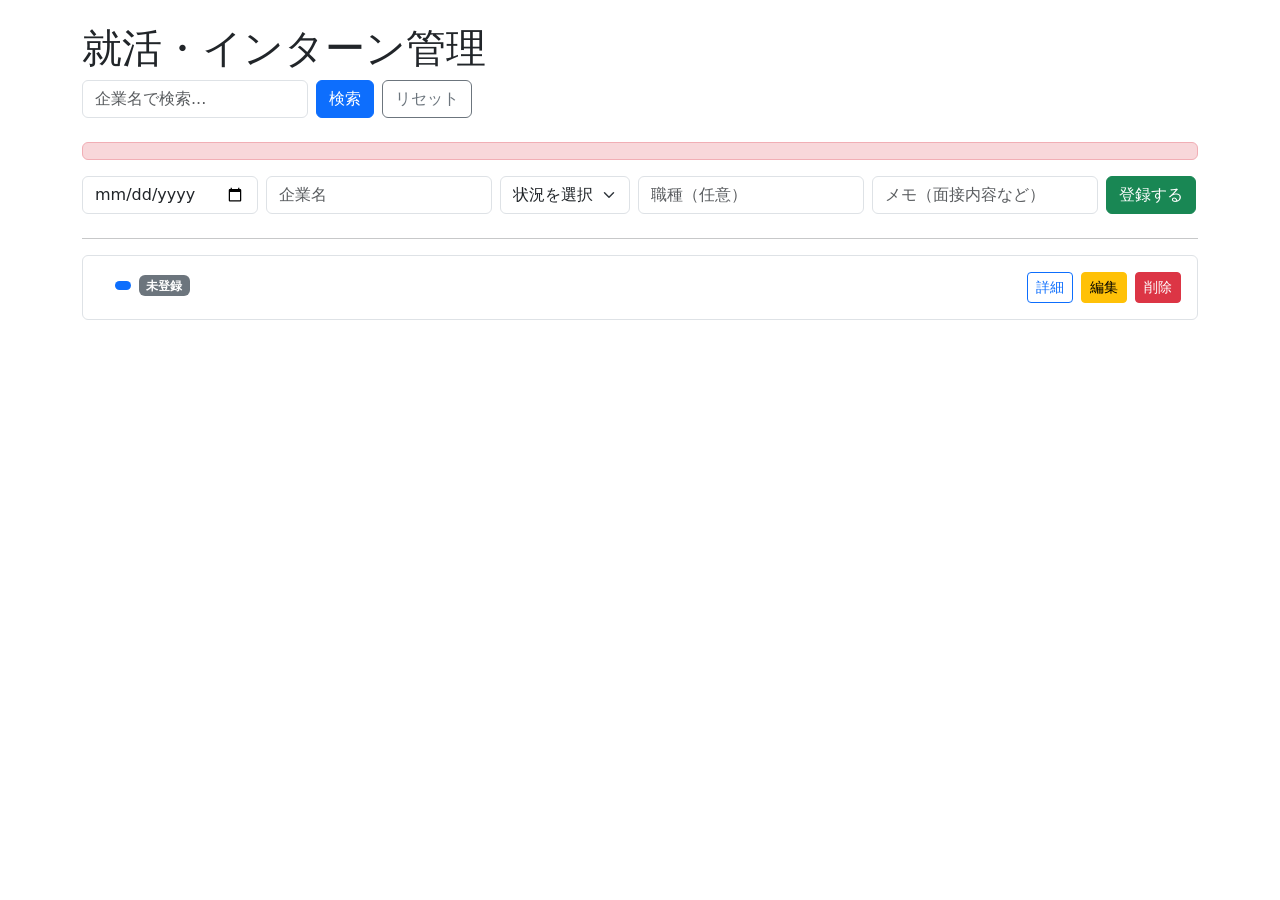
<file: src/main/resources/templates/index.html>
<!DOCTYPE html>
<html xmlns:th="http://www.thymeleaf.org">

<head>
    <meta charset="UTF-8">
    <title>就活・インターン管理ダッシュボード</title>
    <link rel="stylesheet" th:href="@{/style.css}">
    <link href="https://cdn.jsdelivr.net/npm/bootstrap@5.3.0/dist/css/bootstrap.min.css" rel="stylesheet">
</head>

<body>
    <div class="container mt-4">
        <h1>就活・インターン管理</h1>

        <!-- 検索 + ステータスサマリー -->
        <div class="d-flex justify-content-between align-items-center mb-4 flex-wrap gap-2">
            <form action="/" method="get" class="d-flex gap-2 align-items-center">
                <input type="text" name="keyword" class="form-control w-auto" placeholder="企業名で検索...">
                <button type="submit" class="btn btn-primary">検索</button>
                <a href="/" class="btn btn-outline-secondary">リセット</a>
            </form>
            <div class="d-flex gap-2 flex-wrap">
                <span th:each="s : ${selectionStatuses}"
                      class="badge rounded-pill fs-6 fw-normal"
                      th:classappend="${(statusSummary[s.categoryName] ?: 0) > 0 ? ' text-bg-primary' : ' text-bg-light text-muted border'}"
                      th:text="${s.categoryName + ' ' + (statusSummary[s.categoryName] ?: 0)}">
                </span>
            </div>
        </div>

        <!-- エラーメッセージ -->
        <div th:if="${errorMessage}" class="alert alert-danger py-2" th:text="${errorMessage}"></div>

        <!-- 企業登録フォーム -->
        <form action="/company/add" method="post" class="d-flex gap-2 mb-4 align-items-center flex-wrap">
            <input type="date" name="eventDate" class="form-control w-auto">
            <input type="text" name="name" class="form-control w-auto" placeholder="企業名" required>
            <select name="statusCategoryId" class="form-select w-auto">
                <option value="">状況を選択</option>
                <option th:each="s : ${selectionStatuses}"
                        th:value="${s.id}"
                        th:text="${s.categoryName}">
                </option>
            </select>
            <input type="text" name="jobType" class="form-control w-auto" placeholder="職種（任意）">
            <input type="text" name="memo" class="form-control w-auto" placeholder="メモ（面接内容など）">
            <button type="submit" class="btn btn-success">登録する</button>
        </form>

        <hr>

        <!-- 企業一覧 -->
        <ul class="list-group">
            <li th:each="company : ${companies}"
                class="list-group-item d-flex justify-content-between align-items-center py-3">
                <div>
                    <!-- メイン情報（目立たせる） -->
                    <div class="d-flex align-items-center gap-2 mb-1">
                        <span class="text-muted small"
                              th:text="${!#lists.isEmpty(company.selectionHistories) ? company.selectionHistories[0].eventDate : '-'}">
                        </span>
                        <strong class="fs-5" th:text="${company.name}"></strong>
                        <span class="badge text-bg-primary"
                              th:if="${!#lists.isEmpty(company.selectionHistories)}"
                              th:text="${company.selectionHistories[0].status.categoryName}">
                        </span>
                        <span class="badge text-bg-secondary"
                              th:if="${#lists.isEmpty(company.selectionHistories)}">未登録</span>
                    </div>
                    <!-- サブ情報（少し見やすく） -->
                    <div class="d-flex gap-3 small text-secondary">
                        <span th:if="${company.jobType != null and !company.jobType.isEmpty()}"
                              th:text="'職種：' + ${company.jobType}"></span>
                        <span th:if="${company.industry != null and !company.industry.isEmpty()}"
                              th:text="'業界：' + ${company.industry}"></span>
                        <span th:if="${company.memo != null and !company.memo.isEmpty()}"
                              th:text="${company.memo}"></span>
                    </div>
                </div>

                <div class="d-flex gap-2 align-items-center">
                    <a th:href="@{/company/{id}(id=${company.id})}"
                       class="btn btn-outline-primary btn-sm">詳細</a>
                    <a th:href="@{/company/{id}/edit(id=${company.id})}"
                       class="btn btn-warning btn-sm">編集</a>
                    <form action="/company/delete" method="post">
                        <input type="hidden" name="id" th:value="${company.id}">
                        <button type="submit" class="btn btn-danger btn-sm"
                                onclick="return confirm('削除しますか？')">削除</button>
                    </form>
                </div>
            </li>
        </ul>
    </div>
</body>

</html>
</file>
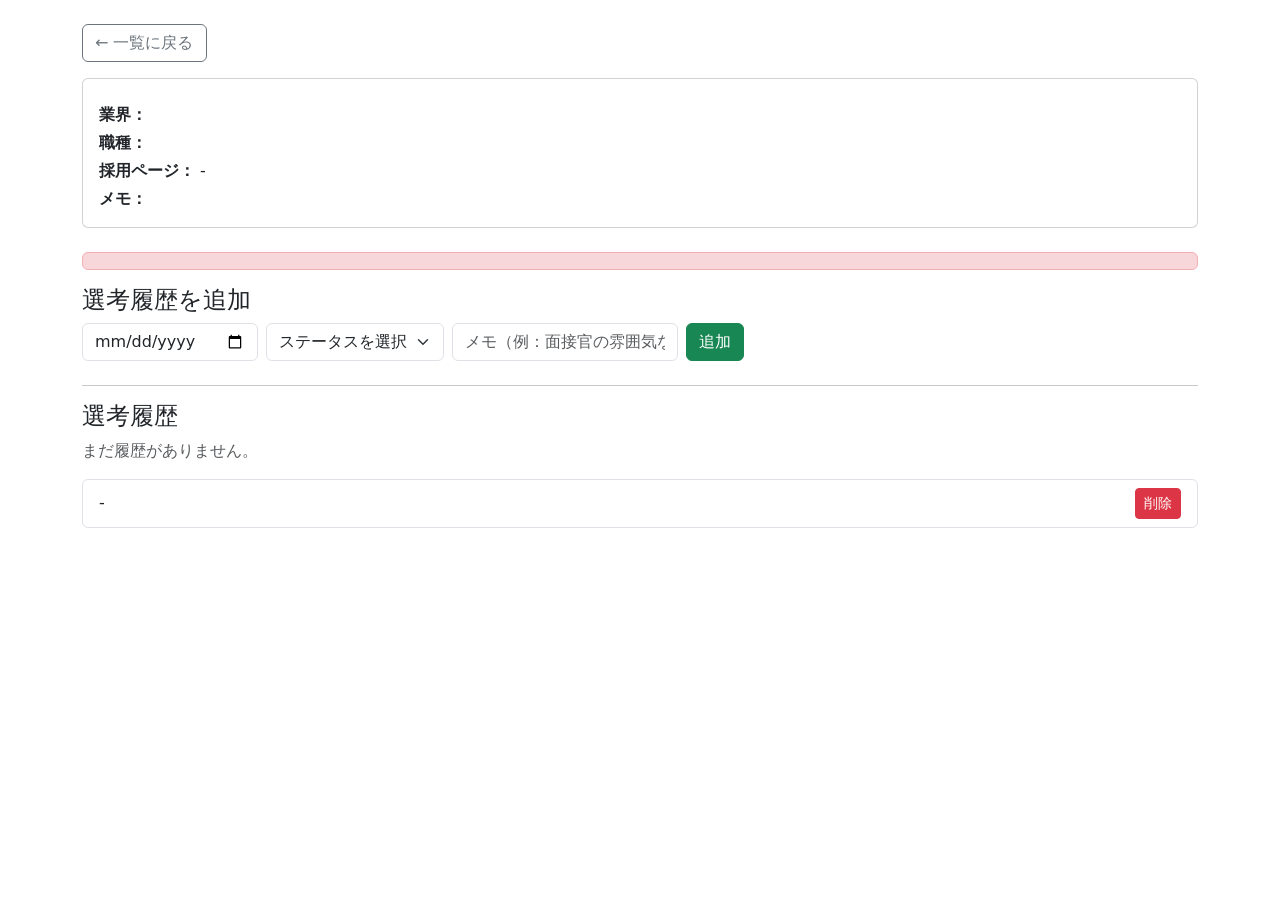
<file: src/main/resources/templates/detail.html>
<!DOCTYPE html>
<html xmlns:th="http://www.thymeleaf.org">

<head>
    <meta charset="UTF-8">
    <title th:text="${company.name} + ' - 就活管理'">企業詳細</title>
    <link rel="stylesheet" th:href="@{/style.css}">
    <link href="https://cdn.jsdelivr.net/npm/bootstrap@5.3.0/dist/css/bootstrap.min.css" rel="stylesheet">
</head>

<body>
    <div class="container mt-4">

        <a href="/" class="btn btn-outline-secondary mb-3">← 一覧に戻る</a>

        <!-- 企業基本情報 -->
        <div class="card mb-4">
            <div class="card-body">
                <h2 class="card-title" th:text="${company.name}"></h2>
                <p class="mb-1">
                    <strong>業界：</strong>
                    <span th:text="${company.industry != null ? company.industry : '-'}"></span>
                </p>
                <p class="mb-1">
                    <strong>職種：</strong>
                    <span th:text="${company.jobType != null ? company.jobType : '未設定'}"></span>
                </p>
                <p class="mb-1">
                    <strong>採用ページ：</strong>
                    <a th:if="${company.url != null and !company.url.isEmpty()}"
                       th:href="${company.url}" th:text="${company.url}" target="_blank"></a>
                    <span th:if="${company.url == null or company.url.isEmpty()}">-</span>
                </p>
                <p class="mb-0">
                    <strong>メモ：</strong>
                    <span th:text="${company.memo != null and !company.memo.isEmpty() ? company.memo : '-'}"></span>
                </p>
            </div>
        </div>

        <!-- エラーメッセージ -->
        <div th:if="${errorMessage}" class="alert alert-danger py-2" th:text="${errorMessage}"></div>

        <!-- 履歴追加フォーム -->
        <h4>選考履歴を追加</h4>
        <form action="/history/add" method="post" class="d-flex gap-2 mb-4 align-items-center flex-wrap">
            <input type="hidden" name="companyId" th:value="${company.id}">
            <input type="date" name="eventDate" class="form-control w-auto" required>
            <select name="statusCategoryId" class="form-select w-auto" required>
                <option value="" disabled selected>ステータスを選択</option>
                <option th:each="s : ${selectionStatuses}"
                        th:value="${s.id}"
                        th:text="${s.categoryName}">
                </option>
            </select>
            <input type="text" name="detailMemo" class="form-control w-auto"
                   placeholder="メモ（例：面接官の雰囲気など）">
            <button type="submit" class="btn btn-success">追加</button>
        </form>

        <hr>

        <!-- 選考履歴一覧 -->
        <h4>選考履歴</h4>
        <div th:if="${#lists.isEmpty(company.selectionHistories)}" class="text-muted mb-3">
            まだ履歴がありません。
        </div>
        <ul class="list-group">
            <li th:each="history : ${company.selectionHistories}"
                class="list-group-item d-flex justify-content-between align-items-center">
                <div>
                    <span th:text="${history.eventDate}"></span> -
                    <span class="badge text-bg-primary ms-1"
                          th:text="${history.status.categoryName}"></span>
                    <span th:if="${history.detailMemo != null and !history.detailMemo.isEmpty()}"
                          class="ms-2 text-muted small" th:text="${history.detailMemo}"></span>
                </div>
                <form action="/history/delete" method="post">
                    <input type="hidden" name="id" th:value="${history.id}">
                    <input type="hidden" name="companyId" th:value="${company.id}">
                    <button type="submit" class="btn btn-danger btn-sm"
                            onclick="return confirm('削除しますか？')">削除</button>
                </form>
            </li>
        </ul>

    </div>
</body>

</html>
</file>
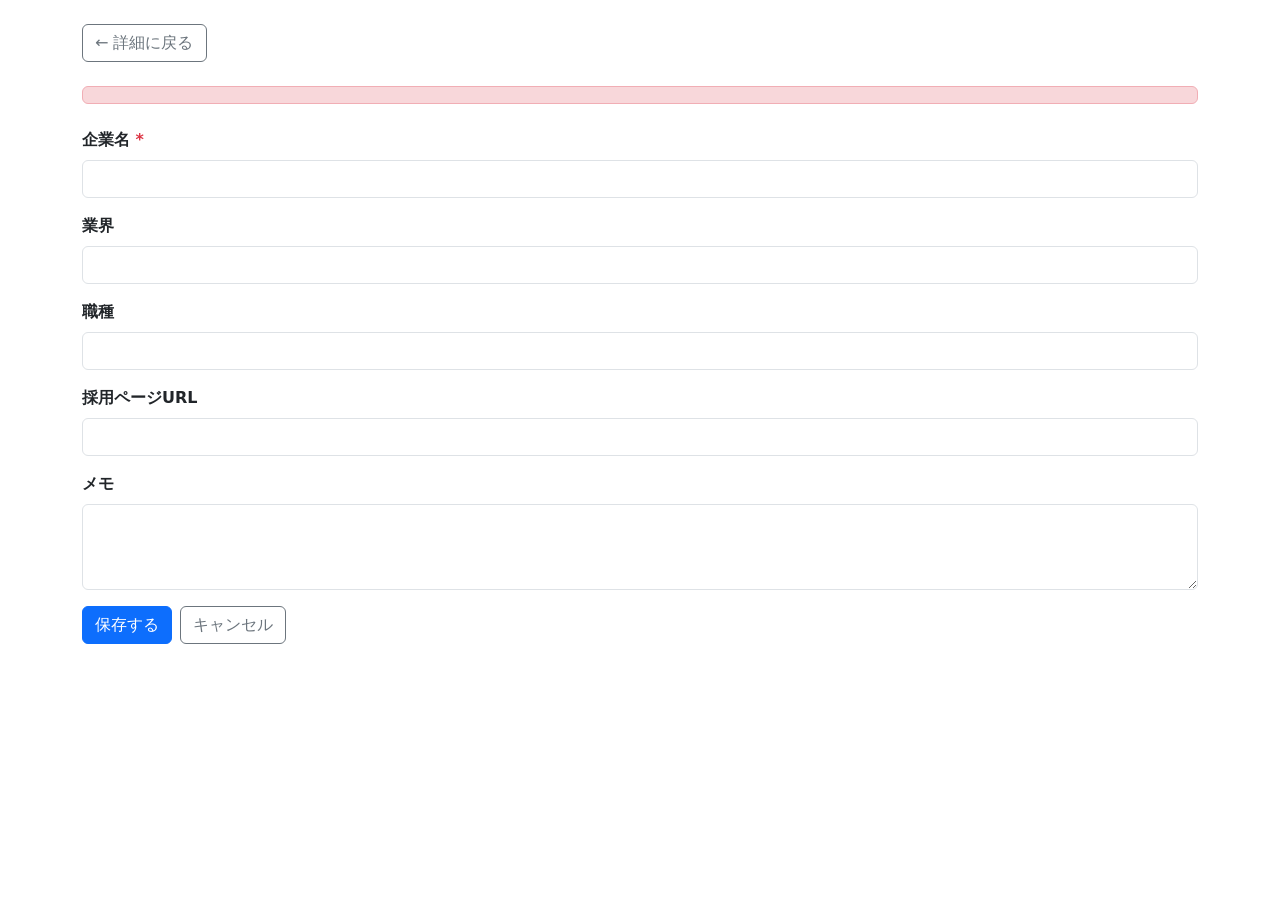
<file: src/main/resources/templates/edit.html>
<!DOCTYPE html>
<html xmlns:th="http://www.thymeleaf.org">

<head>
    <meta charset="UTF-8">
    <title th:text="${company.name} + ' - 編集'">企業編集</title>
    <link rel="stylesheet" th:href="@{/style.css}">
    <link href="https://cdn.jsdelivr.net/npm/bootstrap@5.3.0/dist/css/bootstrap.min.css" rel="stylesheet">
</head>

<body>
    <div class="container mt-4">

        <a th:href="@{/company/{id}(id=${company.id})}" class="btn btn-outline-secondary mb-3">← 詳細に戻る</a>

        <h2 th:text="'企業情報を編集：' + ${company.name}"></h2>

        <div th:if="${errorMessage}" class="alert alert-danger py-2" th:text="${errorMessage}"></div>

        <form th:action="@{/company/{id}/edit(id=${company.id})}" method="post" class="mt-4">
            <div class="mb-3">
                <label class="form-label fw-bold">企業名 <span class="text-danger">*</span></label>
                <input type="text" name="name" class="form-control"
                       th:value="${company.name}" required>
            </div>
            <div class="mb-3">
                <label class="form-label fw-bold">業界</label>
                <input type="text" name="industry" class="form-control"
                       th:value="${company.industry}">
            </div>
            <div class="mb-3">
                <label class="form-label fw-bold">職種</label>
                <input type="text" name="jobType" class="form-control"
                       th:value="${company.jobType}">
            </div>
            <div class="mb-3">
                <label class="form-label fw-bold">採用ページURL</label>
                <input type="url" name="url" class="form-control"
                       th:value="${company.url}">
            </div>
            <div class="mb-3">
                <label class="form-label fw-bold">メモ</label>
                <textarea name="memo" class="form-control" rows="3"
                          th:text="${company.memo}"></textarea>
            </div>
            <div class="d-flex gap-2">
                <button type="submit" class="btn btn-primary">保存する</button>
                <a th:href="@{/company/{id}(id=${company.id})}"
                   class="btn btn-outline-secondary">キャンセル</a>
            </div>
        </form>

    </div>
</body>

</html>
</file>
